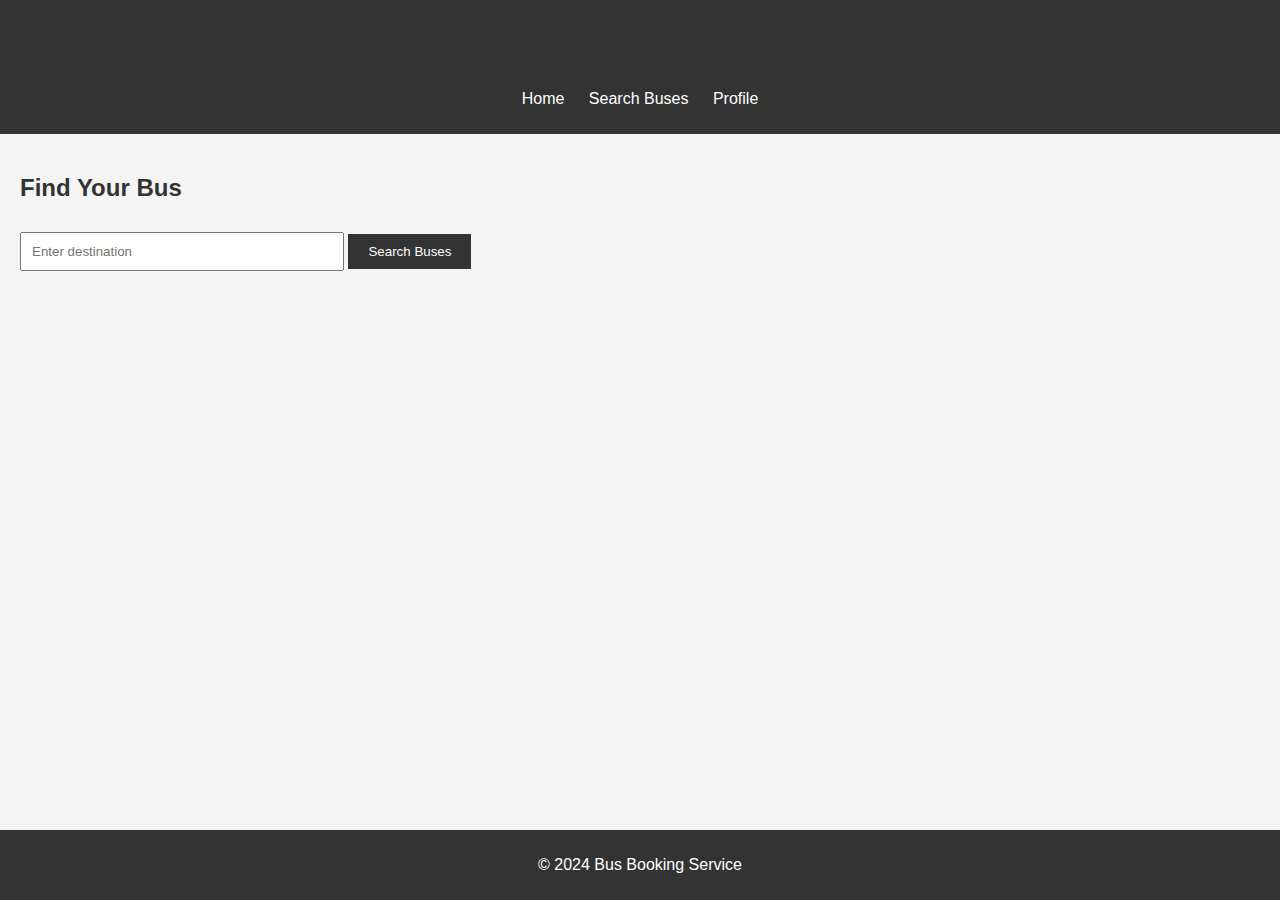
<file: index.html>
<!DOCTYPE html>
<html lang="en">
<head>
    <meta charset="UTF-8">
    <meta name="viewport" content="width=device-width, initial-scale=1.0">
    <title>Bus Booking - Home</title>
    <link rel="stylesheet" href="styles.css">
</head>
<body>
    <header>
        <h1>Bus Booking</h1>
        <nav>
            <ul>
                <li><a href="index.html">Home</a></li>
                <li><a href="search.html">Search Buses</a></li>
                <li><a href="profile.html">Profile</a></li>
            </ul>
        </nav>
    </header>
    <main>
        <section>
            <h2>Find Your Bus</h2>
            <form action="search.html" method="get">
                <input type="text" name="destination" placeholder="Enter destination" required>
                <button type="submit">Search Buses</button>
            </form>
        </section>
    </main>
    <footer>
        <p>&copy; 2024 Bus Booking Service</p>
    </footer>
</body>
</html>
</file>
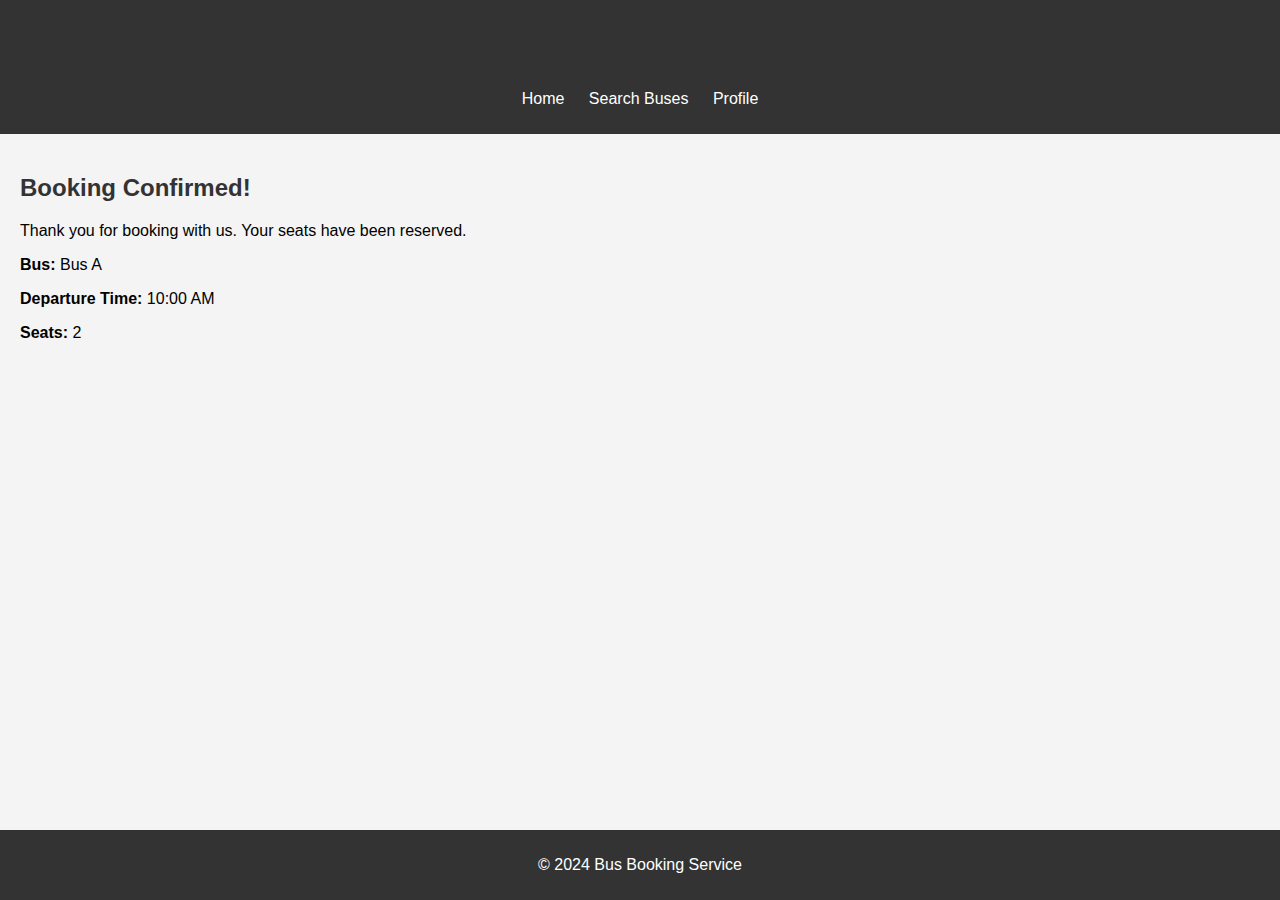
<file: booking.html>
<!DOCTYPE html>
<html lang="en">
<head>
    <meta charset="UTF-8">
    <meta name="viewport" content="width=device-width, initial-scale=1.0">
    <title>Bus Booking - Confirmation</title>
    <link rel="stylesheet" href="styles.css">
</head>
<body>
    <header>
        <h1>Bus Booking</h1>
        <nav>
            <ul>
                <li><a href="index.html">Home</a></li>
                <li><a href="search.html">Search Buses</a></li>
                <li><a href="profile.html">Profile</a></li>
            </ul>
        </nav>
    </header>
    <main>
        <section>
            <h2>Booking Confirmed!</h2>
            <p>Thank you for booking with us. Your seats have been reserved.</p>
            <p><strong>Bus:</strong> Bus A</p>
            <p><strong>Departure Time:</strong> 10:00 AM</p>
            <p><strong>Seats:</strong> 2</p>
        </section>
    </main>
    <footer>
        <p>&copy; 2024 Bus Booking Service</p>
    </footer>
</body>
</html>
</file>
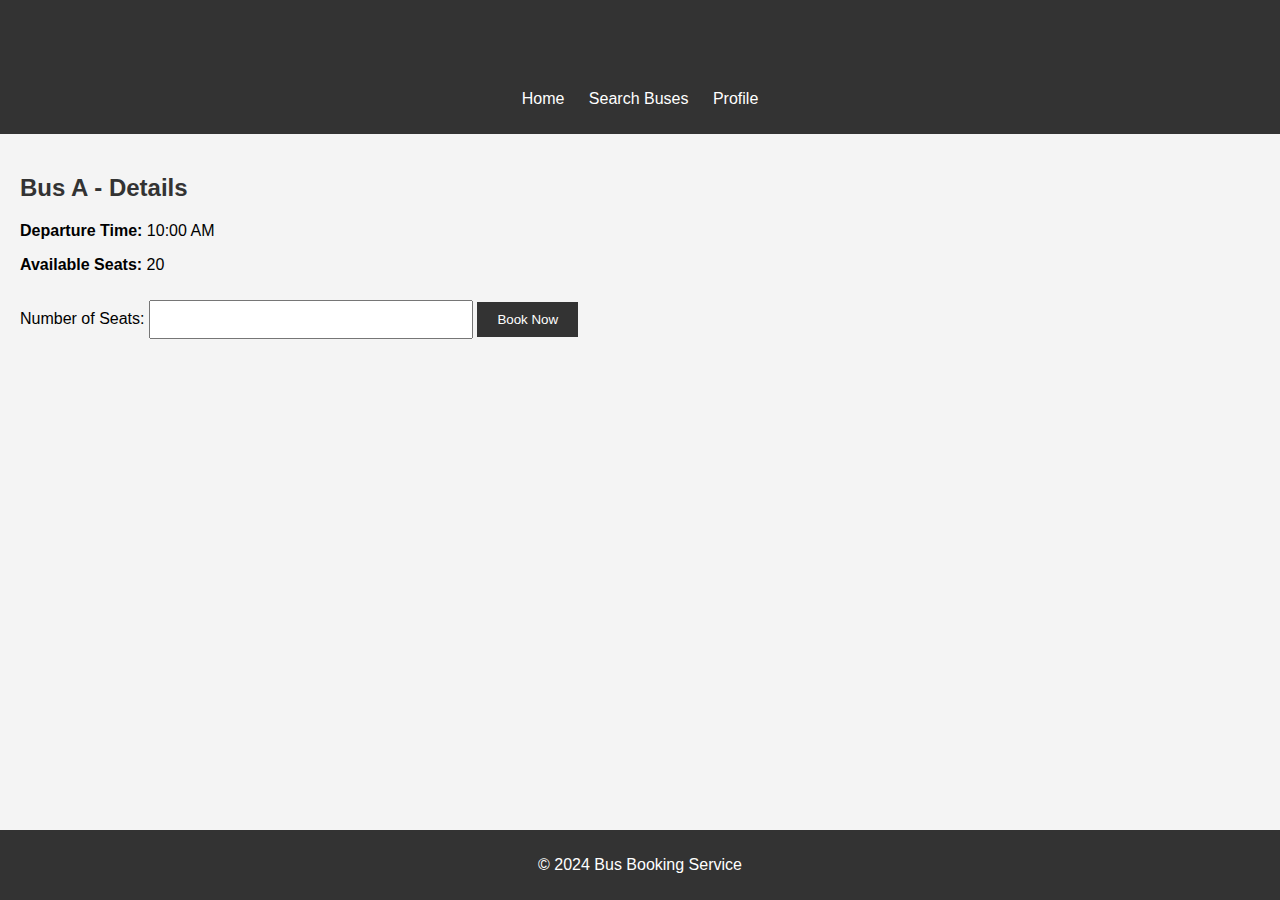
<file: bus-details.html>
<!DOCTYPE html>
<html lang="en">
<head>
    <meta charset="UTF-8">
    <meta name="viewport" content="width=device-width, initial-scale=1.0">
    <title>Bus Booking - Bus Details</title>
    <link rel="stylesheet" href="styles.css">
</head>
<body>
    <header>
        <h1>Bus Booking</h1>
        <nav>
            <ul>
                <li><a href="index.html">Home</a></li>
                <li><a href="search.html">Search Buses</a></li>
                <li><a href="profile.html">Profile</a></li>
            </ul>
        </nav>
    </header>
    <main>
        <section>
            <h2>Bus A - Details</h2>
            <p><strong>Departure Time:</strong> 10:00 AM</p>
            <p><strong>Available Seats:</strong> 20</p>
            <form action="booking.html" method="post">
                <label for="seats">Number of Seats:</label>
                <input type="number" id="seats" name="seats" required>
                <button type="submit">Book Now</button>
            </form>
        </section>
    </main>
    <footer>
        <p>&copy; 2024 Bus Booking Service</p>
    </footer>
</body>
</html>
</file>
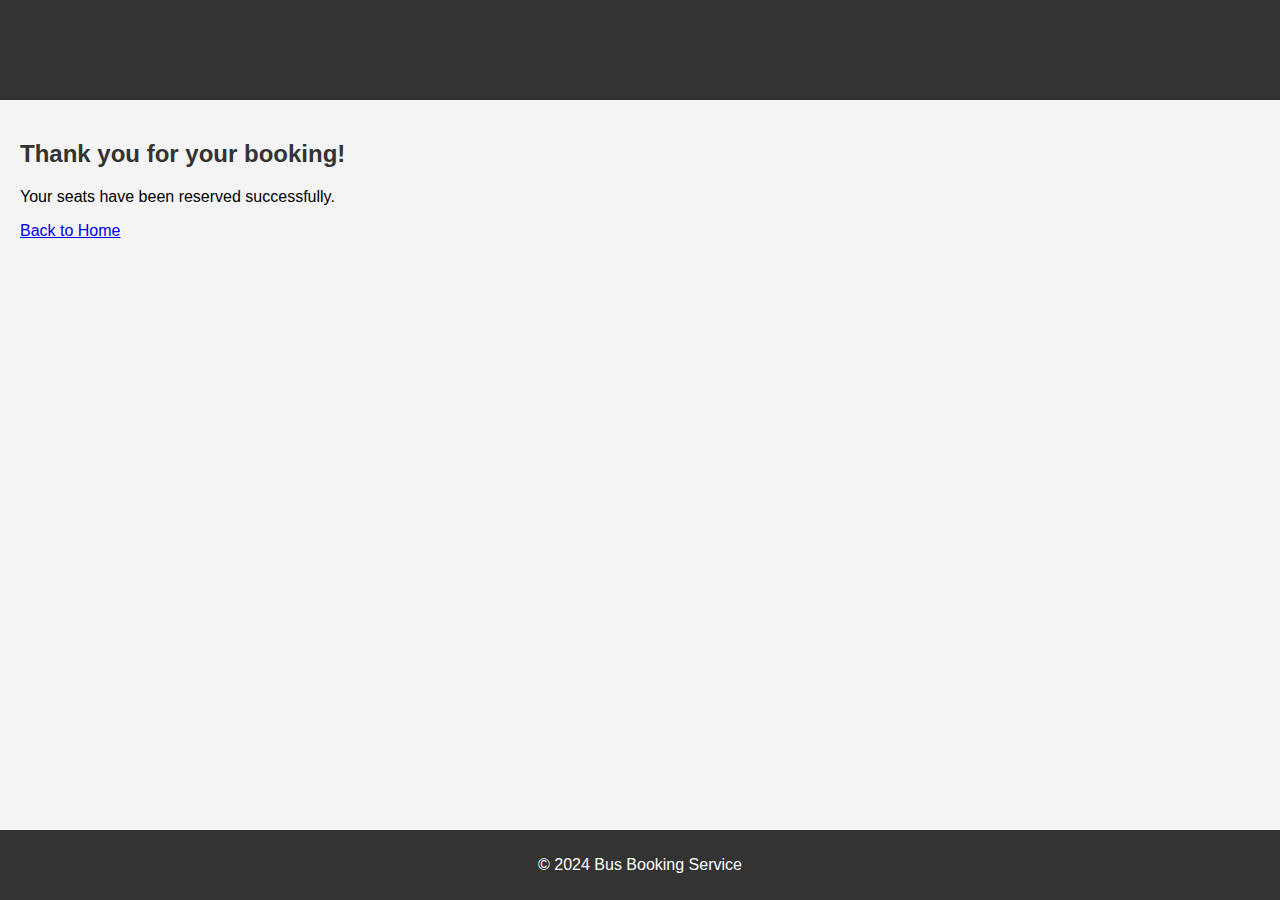
<file: confirmation.html>
<!DOCTYPE html>
<html lang="en">
<head>
    <meta charset="UTF-8">
    <meta name="viewport" content="width=device-width, initial-scale=1.0">
    <title>Booking Confirmation</title>
    <link rel="stylesheet" href="styles.css">
</head>
<body>
    <header>
        <h1>Booking Confirmed</h1>
    </header>
    <main>
        <section>
            <h2>Thank you for your booking!</h2>
            <p>Your seats have been reserved successfully.</p>
            <a href="index.html">Back to Home</a>
        </section>
    </main>
    <footer>
        <p>&copy; 2024 Bus Booking Service</p>
    </footer>
</body>
</html>
</file>
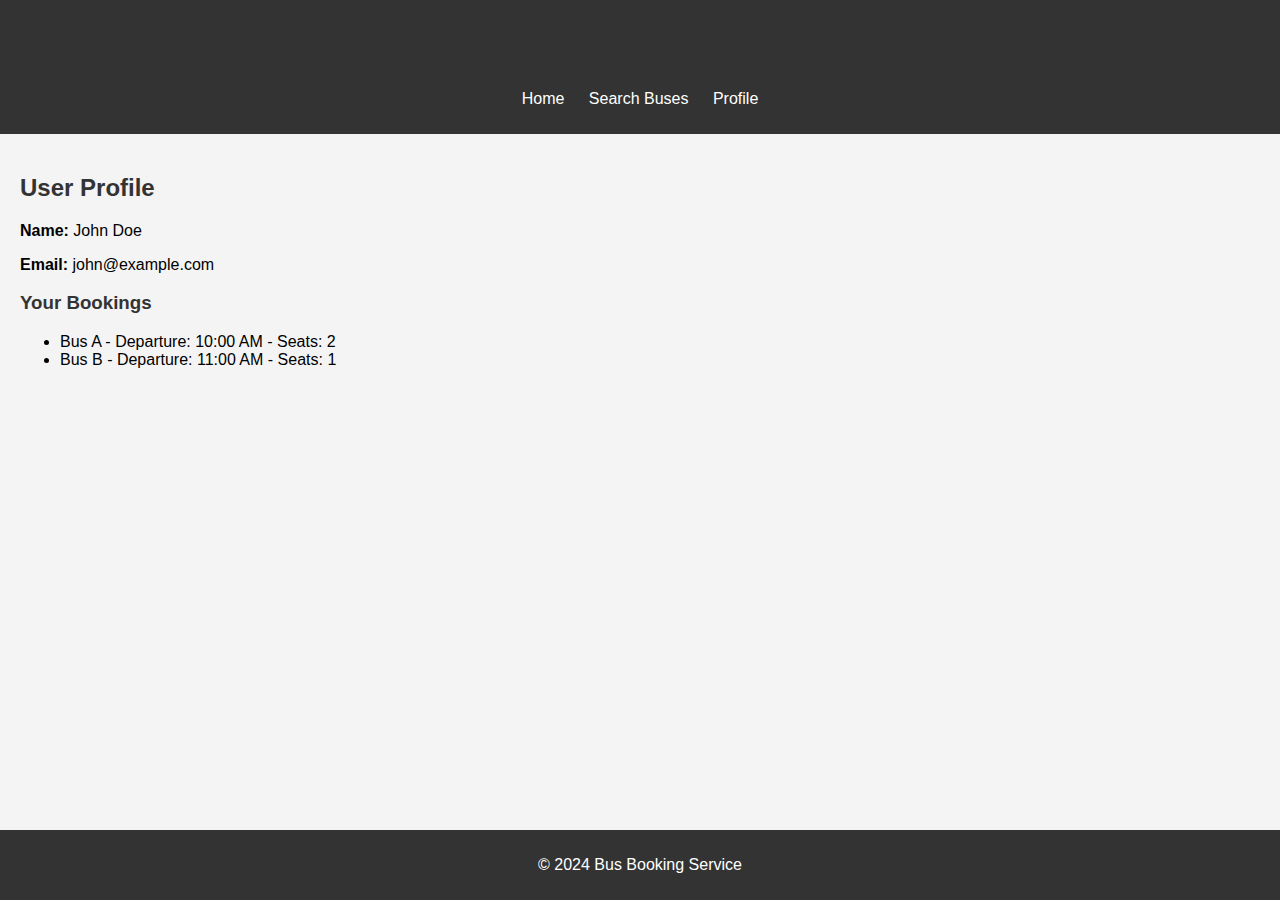
<file: profile.html>
<!DOCTYPE html>
<html lang="en">
<head>
    <meta charset="UTF-8">
    <meta name="viewport" content="width=device-width, initial-scale=1.0">
    <title>Bus Booking - User Profile</title>
    <link rel="stylesheet" href="styles.css">
</head>
<body>
    <header>
        <h1>Bus Booking</h1>
        <nav>
            <ul>
                <li><a href="index.html">Home</a></li>
                <li><a href="search.html">Search Buses</a></li>
                <li><a href="profile.html">Profile</a></li>
            </ul>
        </nav>
    </header>
    <main>
        <section>
            <h2>User Profile</h2>
            <p><strong>Name:</strong> John Doe</p>
            <p><strong>Email:</strong> john@example.com</p>
            <h3>Your Bookings</h3>
            <ul>
                <li>Bus A - Departure: 10:00 AM - Seats: 2</li>
                <li>Bus B - Departure: 11:00 AM - Seats: 1</li>
            </ul>
        </section>
    </main>
    <footer>
        <p>&copy; 2024 Bus Booking Service</p>
    </footer>
</body>
</html>
</file>
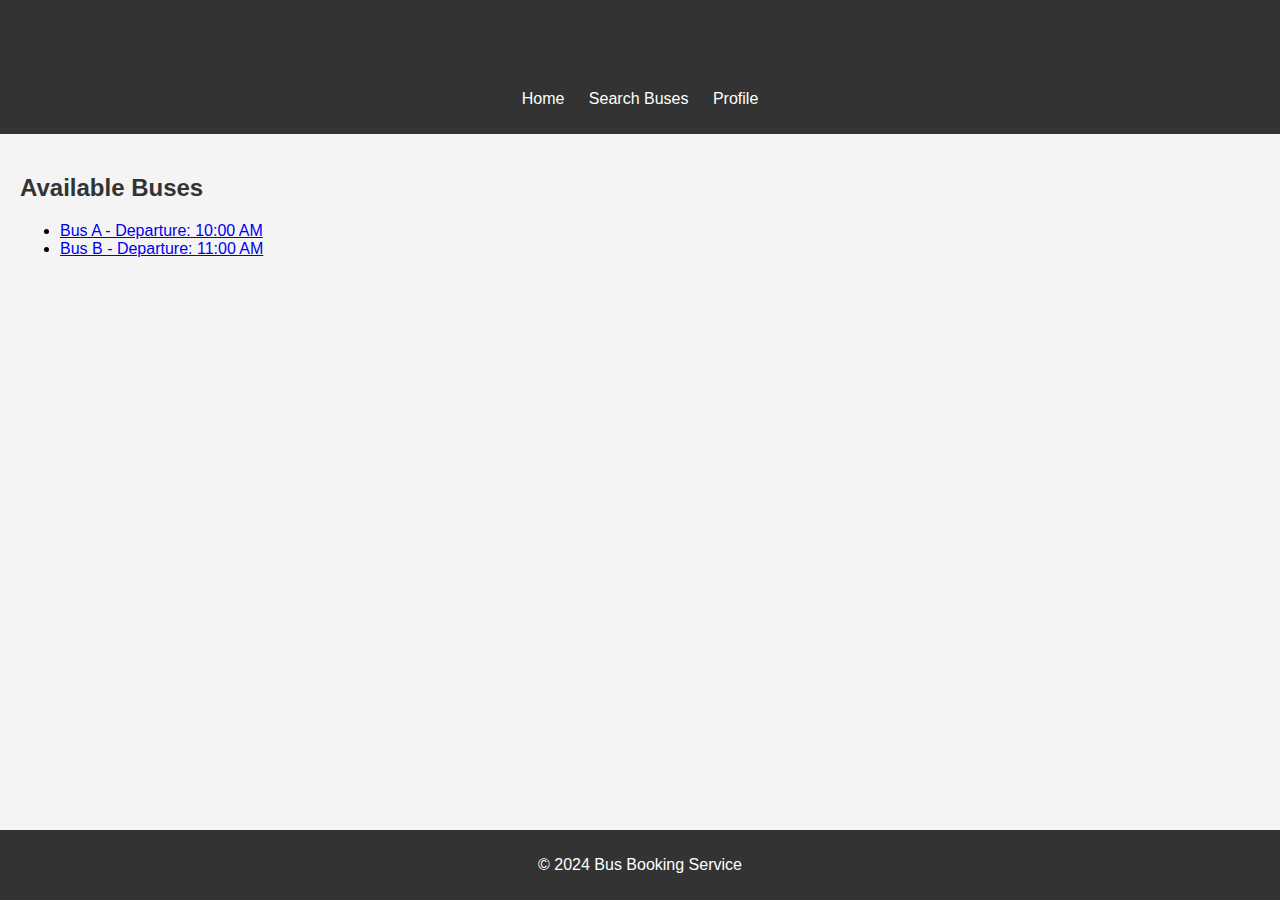
<file: search.html>
<!DOCTYPE html>
<html lang="en">
<head>
    <meta charset="UTF-8">
    <meta name="viewport" content="width=device-width, initial-scale=1.0">
    <title>Bus Booking - Search Results</title>
    <link rel="stylesheet" href="styles.css">
</head>
<body>
    <header>
        <h1>Bus Booking</h1>
        <nav>
            <ul>
                <li><a href="index.html">Home</a></li>
                <li><a href="search.html">Search Buses</a></li>
                <li><a href="profile.html">Profile</a></li>
            </ul>
        </nav>
    </header>
    <main>
        <section>
            <h2>Available Buses</h2>
            <ul>
                <!-- Example bus results -->
                <li><a href="bus-details.html">Bus A - Departure: 10:00 AM</a></li>
                <li><a href="bus-details.html">Bus B - Departure: 11:00 AM</a></li>
            </ul>
        </section>
    </main>
    <footer>
        <p>&copy; 2024 Bus Booking Service</p>
    </footer>
</body>
</html>
</file>
<file: styles.css>
body {
    font-family: Arial, sans-serif;
    margin: 0;
    padding: 0;
    background-color: #f4f4f4;
}

header {
    background-color: #333;
    color: #fff;
    padding: 10px 0;
    text-align: center;
}

nav ul {
    list-style: none;
    padding: 0;
}

nav ul li {
    display: inline;
    margin: 0 10px;
}

nav ul li a {
    color: #fff;
    text-decoration: none;
}

main {
    padding: 20px;
}

h1, h2, h3 {
    color: #333;
}

input[type="text"], input[type="number"] {
    padding: 10px;
    margin: 10px 0;
    width: 100%;
    max-width: 300px;
}

button {
    padding: 10px 20px;
    background-color: #333;
    color: #fff;
    border: none;
    cursor: pointer;
}

button:hover {
    background-color: #555;
}

footer {
    background-color: #333;
    color: #fff;
    text-align: center;
    padding: 10px 0;
    position: fixed;
    width: 100%;
    bottom: 0;
}
</file>
